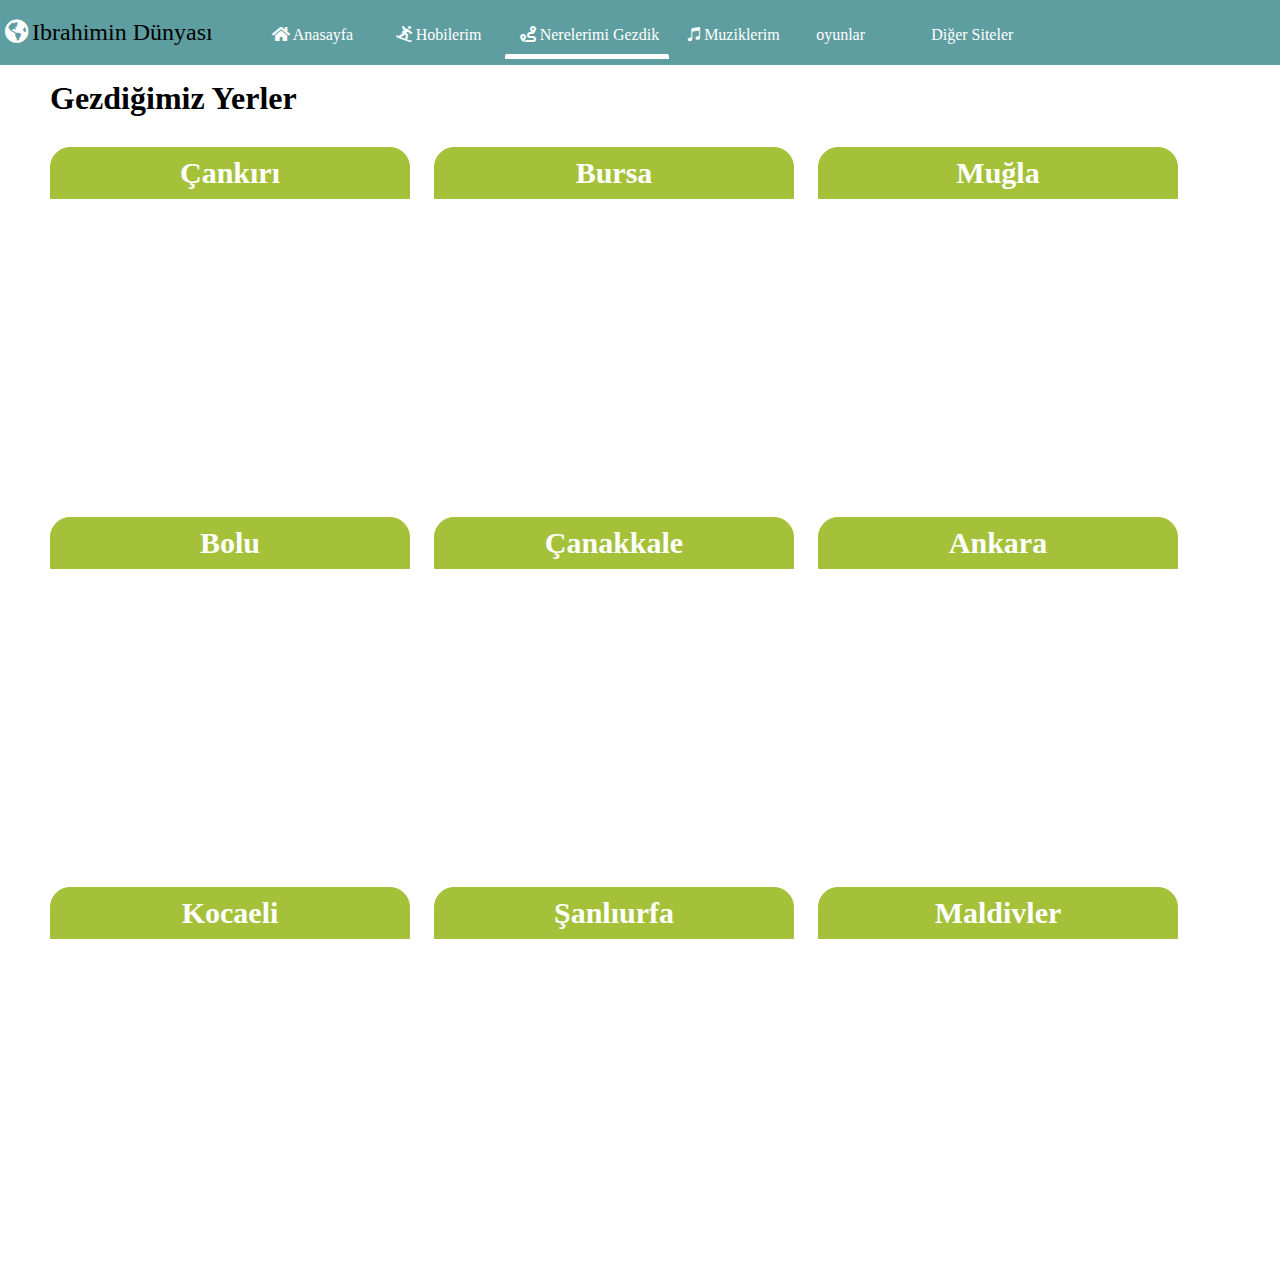
<file: Docs/sehirler.html>
<html>
<head>
    <meta charset="UTF-8">
     <meta name="viewport" content="width=device-width, initial-scale=1"/>
    <link rel="stylesheet"  type="text/css" href="https://cdnjs.cloudflare.com/ajax/libs/font-awesome/5.9.0/css/all.min.css"/>
    <link rel="stylesheet"  type="text/css" href="./header.css"/>
    <style>
        .baslik{
           margin-top:60px;
        }

        i{
            padding-left:5px;
        }
        .sehirler{
            margin: 20px;
        }
        .sehir{
            height: 350px;
            width:30%;
            overflow: hidden;
            display: inline-block;
            margin: 10px;
            vertical-align: top;
        }
        .sehir:hover .isim{
           font-size:35px;
           background-color: white;
           color: #a5c139;
           transition: all 0.3s ease;
        }
        .isim{
            text-align: center;
            font-size:30px;
            font-weight: 700;
            border: 1px solid #a5c139;
            padding:  10px 20px;
            border-top-left-radius: 20px;
            border-top-right-radius: 20px;
            background-color: #a5c139;
            height: 30px;
            line-height: 30px;
            color:white;
            transition: all 0.3s ease;
        }
        .resim{
            background-size: cover;
            background-position: center;
            height: 300px;;
            width: 100%;
            border-bottom-left-radius: 20px;
            border-bottom-right-radius: 20px;
            background-repeat: no-repeat;
            transition: all 0.3s ease;
        }
        .resim:hover{
            transition: all 0.3s ease;
            height: 330px;
        }
        .cankiri{
            background-image: url(https://mapio.net/images-p/5135363.jpg);
        }
        .bursa{
            background-image: url(http://wowturkey.com/tr161/k_edip_8716_Bursevi_53.jpg);
        }
        .mugla{
            background-image: url(https://www.tursab.org.tr/assets/img/fotograf-galerisi/detay/ege/mugla/Muglamerkez/asar_dagi_ve_evler_81_1063206.jpg);
        }
        .bolu{
            background-image: url(http://dreamofholiday.com/userFiles/bolgeler/8948.jpg);
        }
        .canakkale{
            background-image: url(https://cdnuploads.aa.com.tr/uploads/Contents/2019/03/12/thumbs_b_c_cddfd82e689c82650df37d47e981b2a2.jpg);
        }
        .ankara{
            background-image: url(https://staticb.yolcu360.com/blog/wp-content/uploads/2018/06/28202338/Ankara-3.jpg);
        }
        .kocaeli{
            background-image: url(https://www.azbibak.com/wp-content/uploads/2017/12/saat_kulesi_05_01.jpg);
        }
        .sanliurfa{
            background-image: url(https://www.gezipedia.net/uploads/posts/2018-03/1521032905_balikli-gol.jpg);
        }
        .maldivler{
            background-image: url(https://gezipgordum.com/wp-content/uploads/2017/10/maldivler-seyahati.jpg);
        }
        @media only screen and (max-width: 768px) {
          .sehir{
            width: 100%;
            }
        }

    </style>
<title>
    Gezdiğimiz Yerler
</title>
</head>

<body>
        <header>
            <div>
                <i class="fas fa-globe-americas" style="color:white; font-size: 24px;"></i>
                <span class="title">Ibrahimin Dünyası</span>
            </div>
            <div>
            <div class="benimsitem">
                <ul>
                    <li>
                        <a href="index.html"><i class="fas fa-home"></i> Anasayfa</a>
                    </li>
                    <li>
                        <a href="hobilerim.html"><i class="fas fa-snowboarding"></i> Hobilerim</a>
                    </li>
                    <li class="active">
                        <a href="sehirler.html"><i class="fas fa-route"></i> Nerelerimi Gezdik</a>
                    </li>
                    <li>
                        <a href="SevdigimMuzikler.html"><i class="fab fa-itunes-note"></i> Muziklerim</a>
                    </li>

                    <li>
                        <a href="./sevdigimOyunlar.html">
                          <i class="fas fa-gamepad-alt"></i>
                          oyunlar
                        </a>
                    </li>
                </ul>
            </div>
            <div class="digersiteler">
                <a> Diğer Siteler</a>
            <ul>
                <li><a target="_blank" href="http://www.google.com"><i style="margin-right:5px;color:yellow"class="fab fa-google"></i>Google</a></li>
                <li><a target="_blank"href="http://www.facebook.com"><i style="margin-right:5px;color:yellow"class="fab fa-facebook"></i>Facebook</a></li>
                <li><a target="_blank"href="http://www.youtube.com"><i style="margin-right:5px;color:yellow"class="fab fa-youtube"></i>Youtube</a></li>
                <li><a target="_blank" href="http://www.soundcloud.com"><i style="margin-right:5px;color:yellow" class="fab fa-soundcloud"></i>soundcloud</a></li>
                <li><a target="_blank" href="http://www.gmail.com"><i style="margin-right:5px;color:yellow"class="fas fa-envelope-square"></i>Gmail</a></li>
                <li><a target="_blank" href="http://www.Instagram.com"><i style="margin-right:5px;color:yellow"class="fab fa-instagram"></i>Instagram</a></li>
                <li><a target="_blank" href="http://www.twitter.com"><i style="margin-right:5px;color:yellow"class="fab fa-twitter"></i>twitter</a></li>
                <li><a target="_blank" href="http://www.messenger.com"><i style="margin-right:5px;color:yellow"class="fab fa-facebook-messenger"></i>Facebook Messenger</a></li>
                <li><a target="_blank" href="http://tr.pinterest.com"><i style="margin-right:5px;color:yellow"class="fab fa-pinterest"></i>pinterest</a></li>
                <li><a target="_blank" href="http://tr.whatsapp.com"><i style="margin-right:5px;color:yellow" class="fab fa-whatsapp-square"></i>whatsapp</a></li>
                <li><a target="_blank" href="https://web.telegram.org/"><i style="margin-right:5px;color:yellow"class="fab fa-telegram"></i>telegram</a></li>
            </ul>
            </div>
        </header>
    <h1 style="margin: 80px 30px 20px 30px;">
        Gezdiğimiz Yerler
    </h1>
    <div class="sehirler">
        <div class="sehir">
            <div class="isim">
                <span>
                    Çankırı
                </span>
            </div>
            <div class="resim cankiri">
            </div>
        </div>
        <div class="sehir">
            <div class="isim">
                <span>
                    Bursa
                </span>
            </div>
            <div class="resim bursa">
            </div>
        </div>
        <div class="sehir">
            <div class="isim">
                <span>
                    Muğla
                </span>
            </div>
            <div class="resim mugla">
            </div>
        </div>
        <div class="sehir">
            <div class="isim">
                <span>
                    Bolu
                </span>
            </div>
            <div class="resim bolu">
            </div>
        </div>
        <div class="sehir">
            <div class="isim">
                <span>
                    Çanakkale
                </span>
            </div>
            <div class="resim canakkale">
            </div>
        </div>
        <div class="sehir">
            <div class="isim">
                <span>
                    Ankara
                </span>
            </div>
            <div class="resim ankara">
            </div>
        </div>
        <div class="sehir">
            <div class="isim">
                <span>
                    Kocaeli
                </span>
            </div>
            <div class="resim kocaeli">
            </div>
        </div>
        <div class="sehir">
            <div class="isim">
                <span>
                    Şanlıurfa
                </span>
            </div>
            <div class="resim sanliurfa">
            </div>
        </div>
        <div class="sehir">
            <div class="isim">
                <span>
                    Maldivler
                </span>
            </div>
            <div class="resim maldivler">
            </div>
        </div>

    </div>
</body>
</html>
</file>
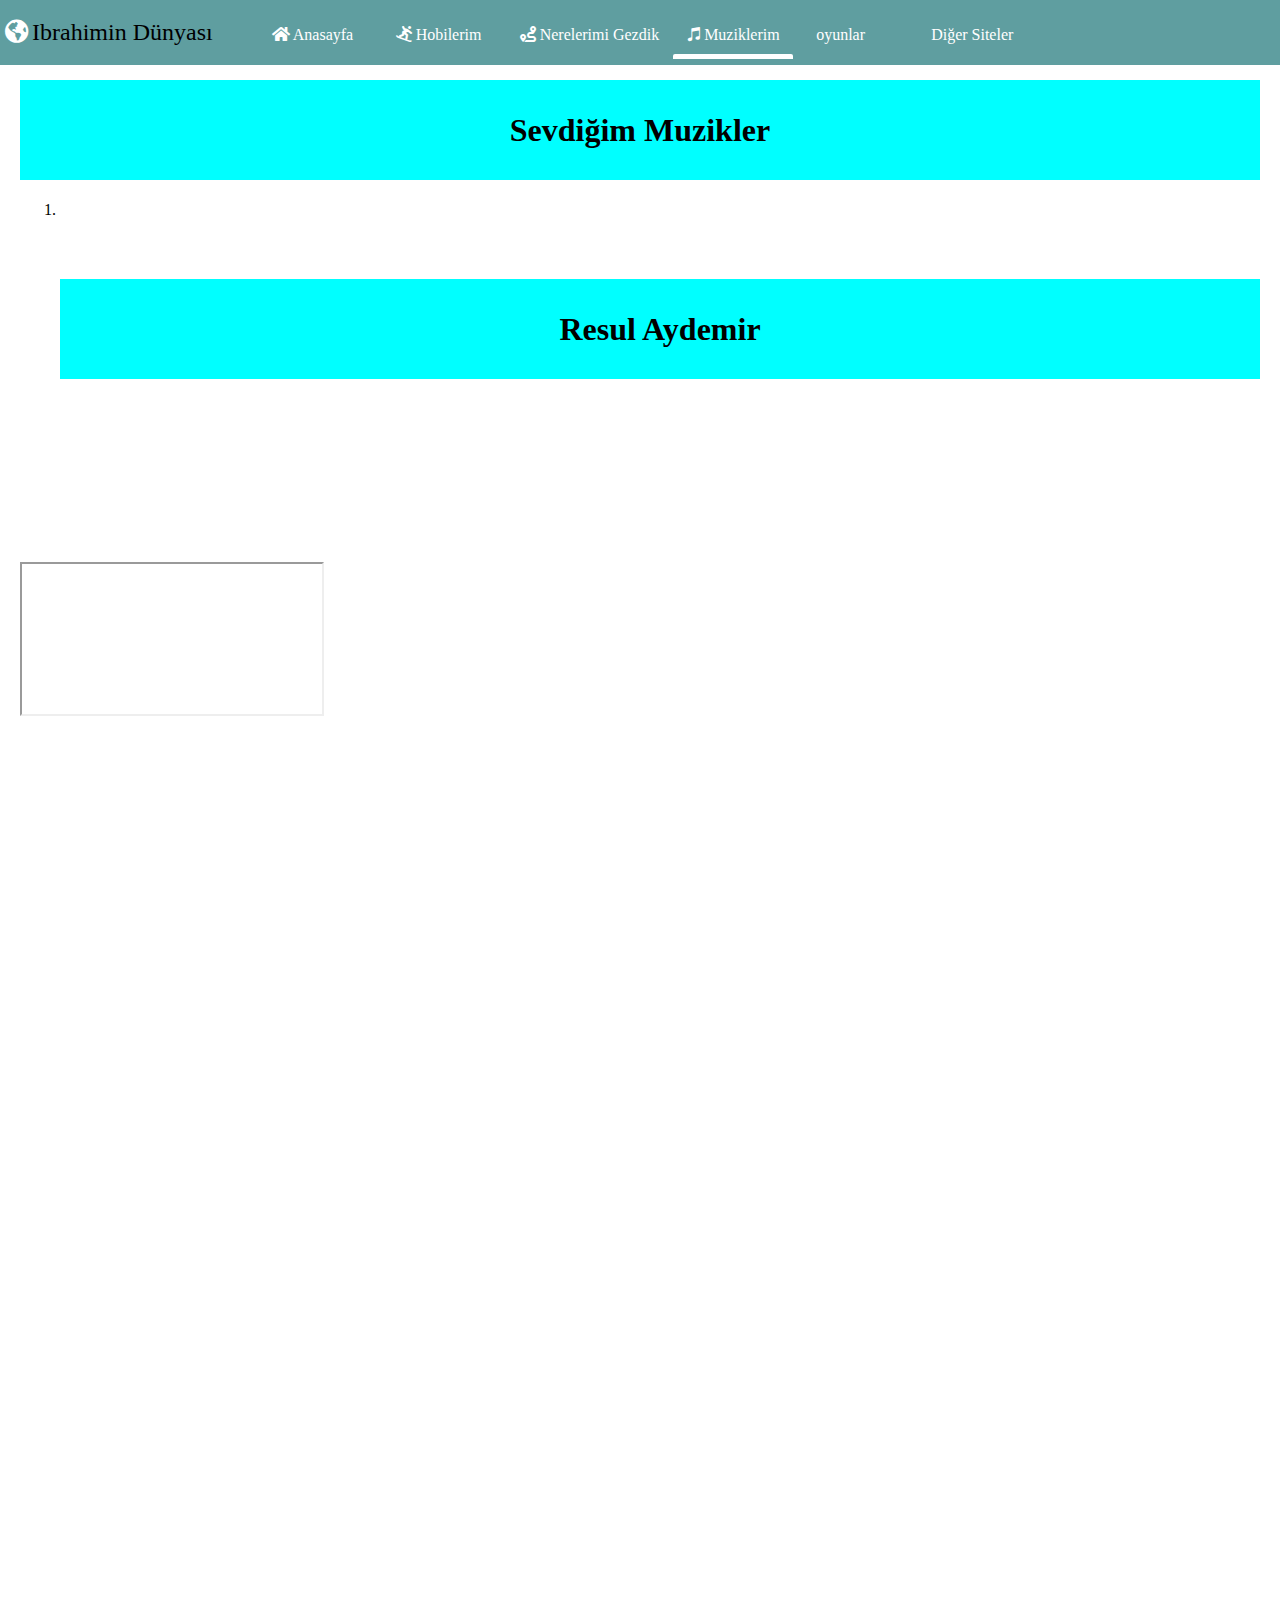
<file: Docs/SevdigimMuzikler.html>
<html>
    <meta charset="UTF-8">
    <link rel="stylesheet"  type="text/css" href="https://cdnjs.cloudflare.com/ajax/libs/font-awesome/5.9.0/css/all.min.css"/>
    <link rel="stylesheet"  type="text/css" href="./header.css"/>
    <title>
    İbrahimin Sayfası
    </title>
    <style>
        p {
            margin-left:20px;
        }
        h3 {
            border-top: 1px solid black;
            background-color: antiquewhite;
            height: 40px;
            line-height: 40px;
            padding-left:10px
        }
        h1{
            height: 100px;
            width: 100%;
            background-color: aqua;
            line-height: 100px;
            text-align: center;
            margin-top:60px;
        }
        i{
            padding-left:5px;
        }
        .my-picture{
            height: 35%;;
            width: 15%;
            background-image: url("images/iso.jpg");
            background-repeat: no-repeat;
            display:inline-block;
            border-radius: 10%;
            background-size: 100%;
            margin-top: 1.17em;

        }

    </style>
</head>
<body >
    <header>
        <div>
            <i class="fas fa-globe-americas" style="color:white; font-size: 24px;"></i>
            <span class="title">Ibrahimin Dünyası</span>
        </div>
        
        <div>
        <div class="benimsitem">
            <ul>
                <li>
                    <a href="index.html"><i class="fas fa-home"></i> Anasayfa</a>
                </li>
                <li>
                    <a href="hobilerim.html"><i class="fas fa-snowboarding"></i> Hobilerim</a>
                </li>
                <li>
                    <a href="sehirler.html"><i class="fas fa-route"></i> Nerelerimi Gezdik</a>
                </li>
                <li class="active">
                    <a href="SevdigimMuzikler.html"><i class="fab fa-itunes-note"></i> Muziklerim</a>
                </li>
                <li>
                    <a href="./sevdigimOyunlar.html">
                      <i class="fas fa-gamepad-alt"></i>
                      oyunlar
                    </a>
                </li>

            </ul>
        </div>
        <div id="digersiteler" class="digersiteler">
            <a> Diğer Siteler</a>
            <ul>
                <li><a target="_blank" href="http://www.google.com">    <i style="margin-right:5px;color:yellow"class="fab fa-google"></i>Google</a></li>
                <li><a target="_blank" href="http://www.facebook.com">  <i style="margin-right:5px;color:yellow" class="fab fa-facebook"></i>Facebook</a></li>
                <li><a target="_blank" href="http://www.youtube.com">   <i style="margin-right:5px;color:yellow" class="fab fa-youtube"></i>Youtube</a></li>
                <li><a target="_blank" href="http://www.soundcloud.com">   <i style="margin-right:5px;color:yellow" class="fab fa-soundcloud"></i>soundcloud</a></li>
                <li><a target="_blank" href="http://www.gmail.com">     <i style="margin-right:5px;color:yellow"class="fas fa-envelope-square"></i>Gmail</a></li>
                <li><a target="_blank" href="http://www.Instagram.com"><i style="margin-right:5px;color:yellow"class="fab fa-instagram"></i>Instagram</a></li>
                <li><a target="_blank" href="http://www.twitter.com"><i style="margin-right:5px;color:yellow"class="fab fa-twitter"></i>twitter</a></li>
                <li><a target="_blank" href="http://www.messenger.com"<i style="margin-right:5px;color:yellow"class="fab fa-facebook-messenger"></i>Facebook Messenger</a></li>
                <li><a target="_blank" href="http://tr.pinterest.com"><i style="margin-right:5px;color:yellow"class="fab fa-pinterest"></i>pinterest</a></li>
                <li><a target="_blank" href="http://tr.whatsapp.com"><i style="margin-right:5px;color:yellow"class="fab fa-whatsapp-square"></i>whatsapp</a></li>
                <li><a target="_blank" href="https://web.telegram.org/"><i style="margin-right:5px;color:yellow"class="fab fa-telegram"></i>telegram</a></li>
            </ul>
        </div>
    </header>
        <h1 style="margin-top: 80px;"> Sevdiğim Muzikler</h1>
        <ol>

            <li><a href="#resul"></a></li>
                 <h1>Resul Aydemir</h1>
           </ol>
        <div>
            <iframe


            <video class="jw-video jw-reset" tabindex="-1" disableremoteplayback="" webkit-playsinline="" playsinline="" preload="auto" src="https://downloader.disk.yandex.ru/disk/9d68c344678388f2fb8e90d97567867c3c7a4284b74fc3549a119855a1ae0799/5e58e062/58_sThiBN0DV9VRLby5DQihHvq1iPs8Dyu3YFxKN2IhWv55udu43QnAl3Ea_-dV6x3QmpG-KxOJZOoaeDZ7XYA%3D%3D?uid=0&amp;filename=Kuzular%20Firarda%20Uzay%20Park%C4%B1.2019.TR.ALTYAZI.mp4&amp;disposition=attachment&amp;hash=&amp;limit=0&amp;content_type=video%2Fmp4&amp;owner_uid=0&amp;fsize=2332977492&amp;hid=5cb925df7ce5db5832ebfdf0db7ba9b1&amp;media_type=video&amp;tknv=v2&amp;etag=17284b38f9e689866e9a1b860f1912ce"></video>
            

                width="560px" height="315px"
                src="https://www.youtube.com/embed/kM5qSdpwUVE"
                frameborder="0"
                autostart="true"
                allow="accelerometer; autoplay; encryptedmedia; gyroscope;pictureinpicture,allowfullscreen"
                allowfullscreen>
            </iframe>
            <iframe
                width="560"
                height="315"
                src="https://www.youtube.com/embed/KVW7VKgyzLY"
                frameborder="0"
                allow="accelerometer; autoplay; encrypted-media; gyroscope; picture-in-picture"
                allowfullscreen>
            </iframe>
            <iframe
                width="560"
                height="315"
                src="https://www.youtube.com/embed/GaKw-m4gyqA"
                frameborder="0"
                allow="accelerometer; autoplay; encrypted-media; gyroscope; picture-in-picture"
                allowfullscreen>
            </iframe>
            <iframe
                  width="560"
                  height="315"
                  src="https://www.youtube.com/embed/PODK7yJB_vQ"
                  frameborder="0"
                  allow="accelerometer; autoplay; encrypted-media; gyroscope; picture-in-picture"
                  allowfullscreen></iframe>
            <iframe
                  width="560"
                  height="315"
                  src="https://www.youtube.com/embed/Pjze8-W2s9M"
                  frameborder="0"
                  allow="accelerometer; autoplay; encrypted-media; gyroscope; picture-in-picture"
                  allowfullscreen>
            </iframe>
            <iframe
                  width="560"
                  height="315"
                  src="https://www.youtube.com/embed/qTjG9KBzfaE"
                  frameborder="0"
                  allow="accelerometer;fals autoplay;true encrypted-media;true gyroscope;true picture-in-picture"
                   allowfullscreen>
            </iframe>
            <iframe
             width="560"
             height="315"
             src="https://www.youtube.com/embed/TR7-IyDxnQk"
             frameborder="0"
             allow="accelerometer; autoplay; encrypted-media; gyroscope; picture-in-picture"
             allowfullscreen></iframe>
            <iframe
             width="560"
             height="315"
             src="https://www.youtube.com/embed/xAMLyhuCeY4"
             frameborder="0"
             allow="accelerometer; autoplay; encrypted-media; gyroscope; picture-in-picture"
             allowfullscreen>
             </iframe>
             <iframe
             width="560"
             height="315"
             src="https://www.youtube.com/embed/kDAUh0hNb0M"
             frameborder="0"
             allow="accelerometer; autoplay; encrypted-media; gyroscope; picture-in-picture"
             allowfullscreen>
             </iframe>
             <iframe
              width="560"
              height="315"
              src="https://www.youtube.com/embed/HAQB4GOur-A"
              frameborder="0"
              allow="accelerometer; autoplay; encrypted-media; gyroscope; picture-in-picture"
              allowfullscreen>
             </iframe>
             <iframe
              width="560"
              height="315"
              src="https://www.youtube.com/embed/LIPJ5iwxOJA"
              frameborder="0"
              allow="accelerometer; autoplay; encrypted-media; gyroscope; picture-in-picture"
              allowfullscreen>
             </iframe>
             <iframe
              width="560"
              height="315"
              src="https://www.youtube.com/embed/mAC2QUylqZc"
              frameborder="0"
              allow="accelerometer; autoplay; encrypted-media; gyroscope; picture-in-picture"
              allowfullscreen>
             </iframe>
             <iframe
              width="560"
              height="315"
              src="https://www.youtube.com/embed/XZBOWaTkASg"
              frameborder="0"
              allow="accelerometer; autoplay; encrypted-media; gyroscope; picture-in-picture"
              allowfullscreen>
             </iframe>
             <iframe
              width="560"
              height="315"
              src="https://www.youtube.com/embed/JbCaEbyCj-U"
              frameborder="0"
              allow="accelerometer; autoplay; encrypted-media; gyroscope; picture-in-picture"
              allowfullscreen>
             </iframe>
             <iframe
             width="966"
             height="543"
             src="https://www.youtube.com/embed/YFCMqwrI55E"
             frameborder="0"
             allow="accelerometer; autoplay; encrypted-media; gyroscope; picture-in-picture"
             allowfullscreen>
             </iframe>
        <div>
        </div>
       <script>
        document.getElementById('digersiteler').addEventListener('click',function(){
            this.classList.toggle('.active')
        })
        </script>



<iframe src='https://my.mail.ru/video/embed/2876336123502660887' width='626' height='367' frameborder='0' scrolling='no' webkitallowfullscreen mozallowfullscreen allowfullscreen></iframe>

    </body>
</html>
</file>
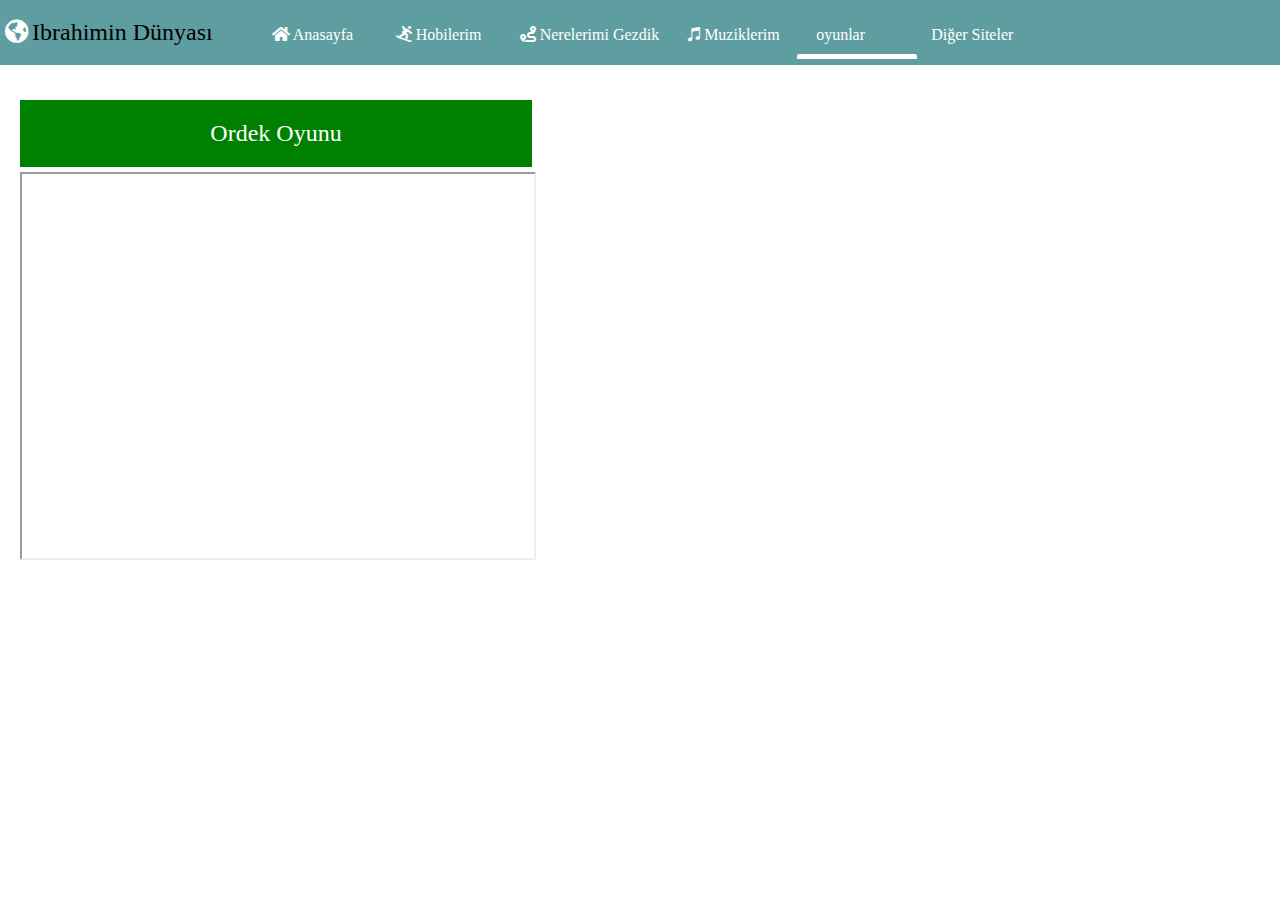
<file: Docs/sevdigimOyunlar.html>
<!DOCTYPE html>
<html lang="en" dir="ltr">
<head>
  <!--[ie9 dan oncesi icin]-->
  <meta charset="utf-8">
  <title>sevdigim oyunlar</title>
  <meta name="viewport" content="width=device-width, initial-scale=1"/>
  <link rel="stylesheet"  type="text/css" href="https://cdnjs.cloudflare.com/ajax/libs/font-awesome/5.9.0/css/all.min.css"/>
  <link rel="stylesheet"  type="text/css" href="./header.css"/>
  <style>
      .baslik{
         margin-top:60px;
      }

      i{
          padding-left:5px;
      }
      .game-title{
        margin-top: 100px;
        margin-bottom: 5px;
        padding : 20px 0;
        color: white;
        font-size: 24px;
        background-color:green;
        text-align:center;
        width: 512px;
      }
  </style>
</head>
<body>
  <header>
      <div>
          <i class="fas fa-globe-americas" style="color:white; font-size: 24px;"></i>
          <span class="title">Ibrahimin Dünyası</span>
      </div>
      <div>
      <div class="benimsitem">
          <ul>
              <li>
                  <a href="index.html"><i class="fas fa-home"></i> Anasayfa</a>
              </li>
              <li>
                  <a href="hobilerim.html"><i class="fas fa-snowboarding"></i> Hobilerim</a>
              </li>
              <li >
                  <a href="sehirler.html">
                    <i class="fas fa-route"></i>
                    Nerelerimi Gezdik
                 </a>
              </li>
              <li>
                  <a href="SevdigimMuzikler.html"><i class="fab fa-itunes-note"></i> Muziklerim</a>
              </li>


              <li class="active">
                  <a href="./sevdigimOyunlar.html">
                    <i class="fas fa-gamepad-alt"></i>
                    oyunlar
                  </a>
              </li>
          </ul>
      </div>
      <div class="digersiteler">
          <a> Diğer Siteler</a>
      <ul>
          <li><a target="_blank" href="http://www.google.com"><i style="margin-right:5px;color:yellow"class="fab fa-google"></i>Google</a></li>
          <li><a target="_blank"href="http://www.facebook.com"><i style="margin-right:5px;color:yellow"class="fab fa-facebook"></i>Facebook</a></li>
          <li><a target="_blank"href="http://www.youtube.com"><i style="margin-right:5px;color:yellow"class="fab fa-youtube"></i>Youtube</a></li>
          <li><a target="_blank" href="http://www.soundcloud.com"><i style="margin-right:5px;color:yellow" class="fab fa-soundcloud"></i>soundcloud</a></li>
          <li><a target="_blank" href="http://www.gmail.com"><i style="margin-right:5px;color:yellow"class="fas fa-envelope-square"></i>Gmail</a></li>
          <li><a target="_blank" href="http://www.Instagram.com"><i style="margin-right:5px;color:yellow"class="fab fa-instagram"></i>Instagram</a></li>
          <li><a target="_blank" href="http://www.twitter.com"><i style="margin-right:5px;color:yellow"class="fab fa-twitter"></i>twitter</a></li>
          <li><a target="_blank" href="http://www.messenger.com"><i style="margin-right:5px;color:yellow"class="fab fa-facebook-messenger"></i>Facebook Messenger</a></li>
          <li><a target="_blank" href="http://tr.pinterest.com"><i style="margin-right:5px;color:yellow"class="fab fa-pinterest"></i>pinterest</a></li>
          <li><a target="_blank" href="http://tr.whatsapp.com"><i style="margin-right:5px;color:yellow" class="fab fa-whatsapp-square"></i>whatsapp</a></li>
          <li><a target="_blank" href="https://web.telegram.org/"><i style="margin-right:5px;color:yellow"class="fab fa-telegram"></i>telegram</a></li>
      </ul>
      </div>
  </header>
  <p class="game-title">Ordek Oyunu</p>
  <iframe
      width="512"
      height="384"
      id="game-element"
      allowfullscreen="true"
      allow="fullscreen; camera; focus-without-user-activation;"
      name="gameFrame"
      scrolling="no"
      sandbox="allow-forms allow-modals allow-orientation-lock allow-pointer-lock allow-popups allow-presentation allow-scripts allow-same-origin"
      src="//img.lum.dolimg.com/v1/files/51935a80-b80b-11e4-ae22-067c180000f7/4faf0fcac25e930127985123_uk_html5/index.html">
    </iframe>
</body>
</html>
</file>
<file: Docs/header.css>
body{
    margin : 0 20px;
}

header{
    height: 60px;
    background-color: cadetblue;
    padding: 10px 20px 5px 20px;
    margin: -10px -20px -5px -20px;
    position:fixed;
    width: 100%;
    top:0;
    left:0;
}
header li{
    list-style: none;
    display: inline-block;
}
header div{
    display: inline-block;
}
header .benimsitem a{
    min-width: 100px;
    padding: 10px;
    display: inline-block;
    max-width: 400px;
    color : white;
    text-decoration: none;
    border-right: 1px solid rgba(102, 108, 108, 0.4)
}
header .benimsitem a:nth-last-child(1){
    border-right: none !important;
}
header .benimsitem a:hover{
    background-color: white;
    color : red;
}
header .benimsitem li{
    position: relative;
}
header .benimsitem .active:after{
    content : "";
    width : 100%;
    height: 5px;
    background-color: white;
    position: absolute;
    bottom: -5px;
    left:0;
    margin: 0 auto;
    border-top-left-radius: 2px;
    border-top-right-radius: 2px;
}
header .digersiteler:hover,
header .digersiteler.active {
    background-color: white;
    color : red;
}
header .digersiteler{
    position: relative;
    text-decoration: none;
    padding: 10px;
    min-width: 165px;
    color: white;
}
header .digersiteler ul{
    display: none;
    position: absolute;
    margin:0;
    padding:0;
    top:38px;
    left:0;
}
header .digersiteler li {
    padding:10px;
    margin:0;
}
header .digersiteler ul li a{
    margin-right:5px;
    color:yellow;
}
header .digersiteler:hover ul,
header .digersiteler.active ul{
    display:block;
    z-index:10;
}
header .digersiteler li{
    display: block;
    background-color:cadetblue;
    min-width:100px;
    max-height: 30px;
}
header .digersiteler li:hover{
    display: block;
    background-color:white;
    color:red;
}
.title{
  font-size:24px;
}

@media only screen and (max-width:1200px){
    header{
        height:100px;
    }
    header+div,header+h2,header+h1,h2,header+p{
        margin-top: 120px !important;
        display: block;
    }
    header>div:nth-child(1){
        padding-top:10px;
    }
}

@media only screen and (max-width:950px){
    header{
        height:100px;
    }
    header+div,header+h2,header+h1,h2,header+p{
        margin-top: 120px !important;
        display: block;
    }
    header>div:nth-child(1){
        padding-top:10px;
    }
}

@media only screen and (max-width:900px){
    header{
        height:185px;
        position: inherit !important;
    }
    header+div,header+h2,header+h1,h2,header+p{
        display: block;
        text-align: center;
        padding-top:10px;
        margin-top: 10px !important;
    }
    header>div:nth-child(1){
        display: block;
        text-align: center;
        padding-top:10px;
    }
    header ul{
      margin:0 !important;
      padding:0 !important;
    }

}
</file>
